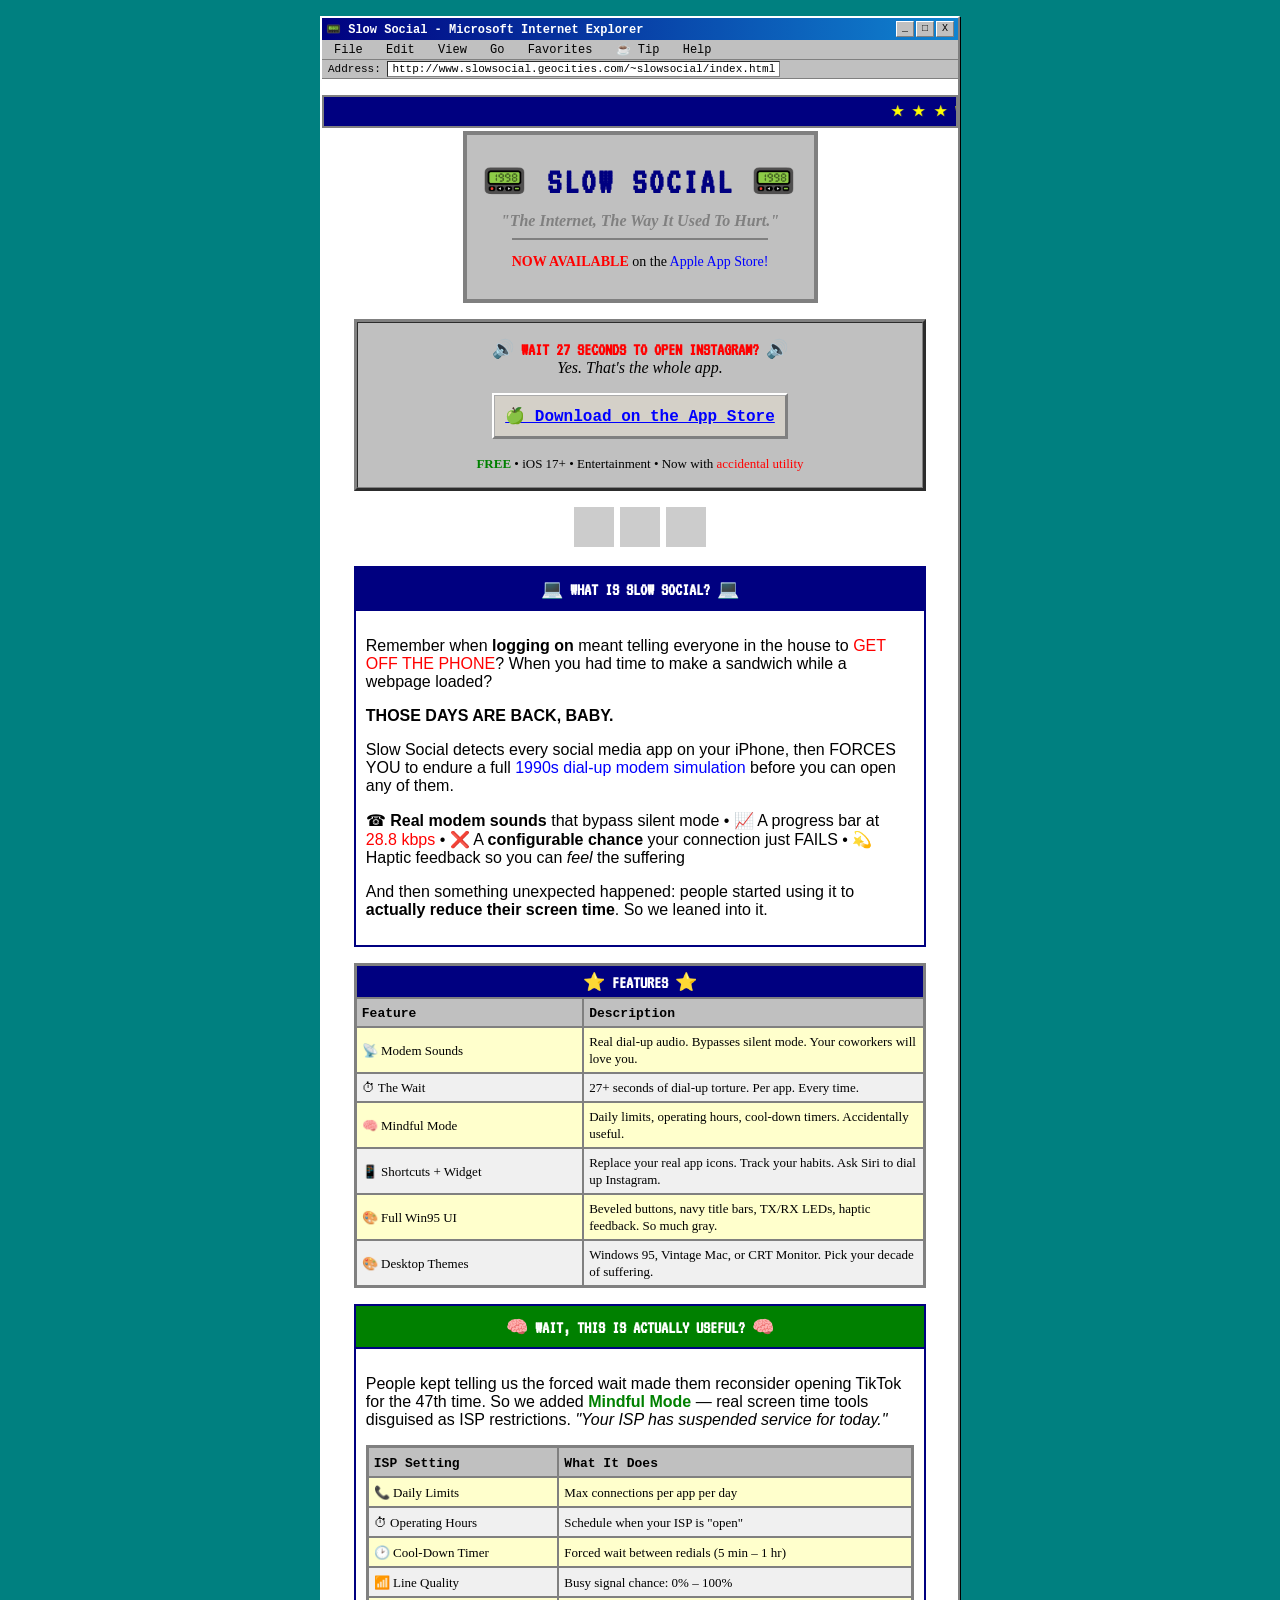
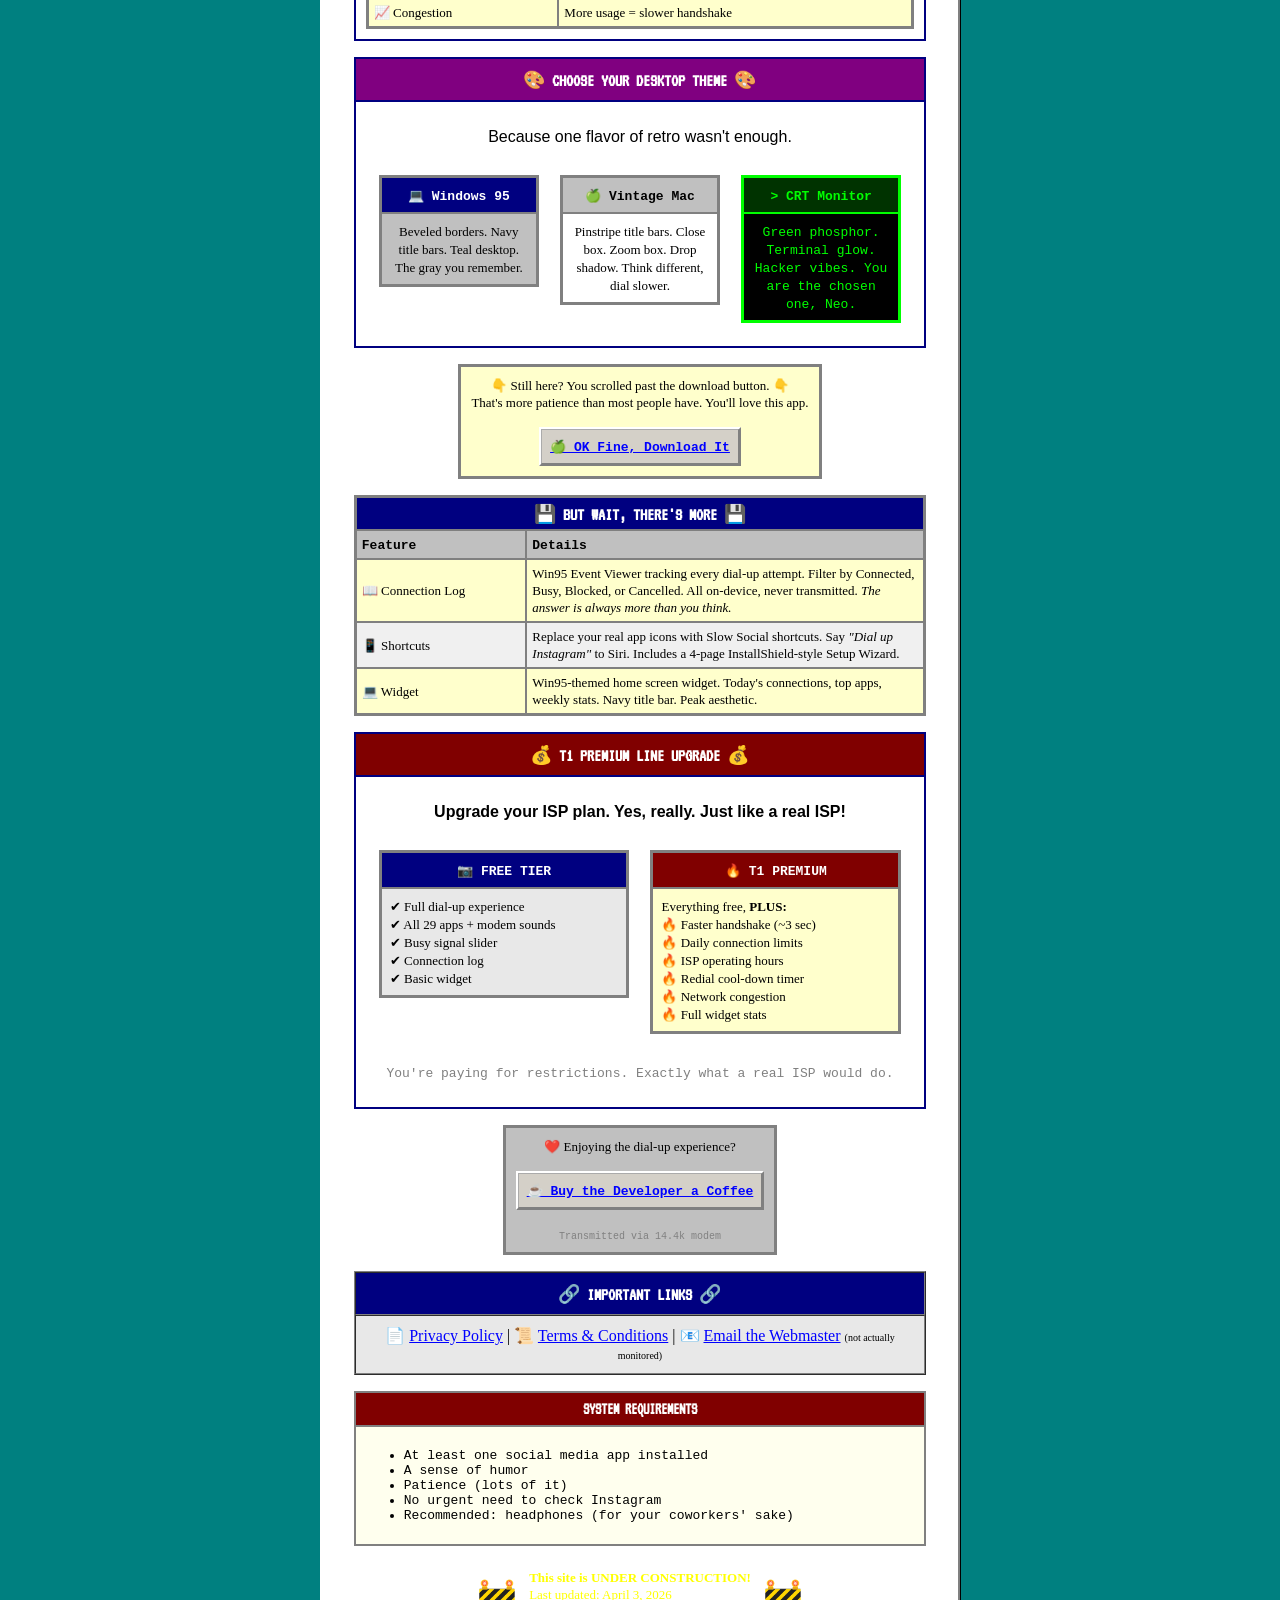
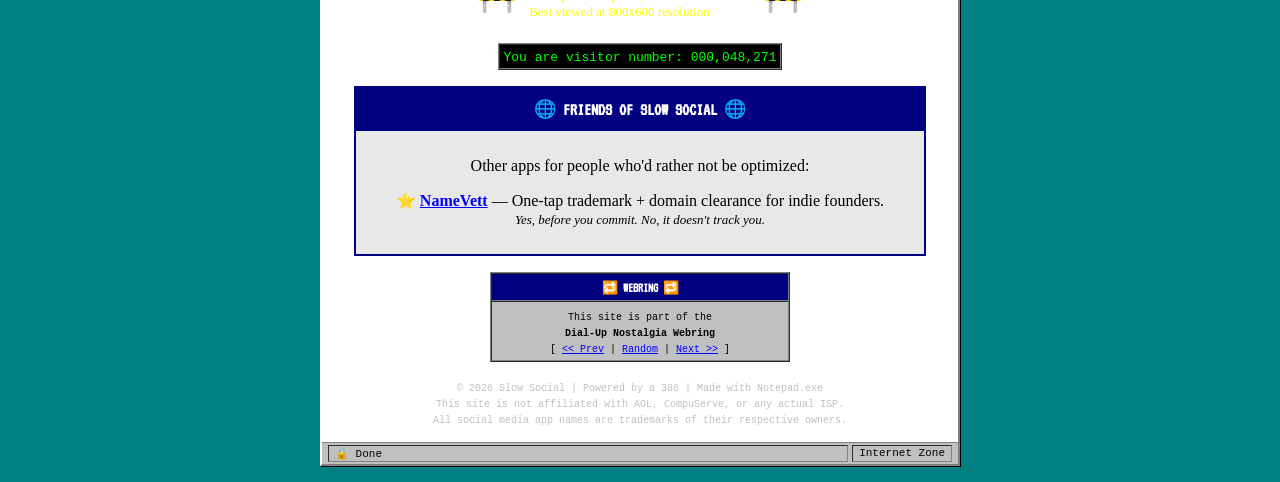
<file: index.html>
<!DOCTYPE html>
<html lang="en">
<head>
    <meta charset="UTF-8">
    <meta name="viewport" content="width=device-width, initial-scale=1.0">
    <meta name="theme-color" content="#008080">

    <title>Slow Social - The Internet, The Way It Used To Hurt</title>
    <meta name="description" content="Wait 27 seconds to open Instagram. A dial-up modem simulator for iOS that forces 1990s connection times before opening any social media app. Real modem sounds, 28.8 kbps progress bar, busy signals, haptic feedback. Mindful Mode disguised as ISP restrictions.">

    <link rel="canonical" href="https://mattbaylisfl.github.io/slowsocialweb/">

    <!-- Open Graph -->
    <meta property="og:type" content="website">
    <meta property="og:site_name" content="Slow Social">
    <meta property="og:url" content="https://mattbaylisfl.github.io/slowsocialweb/">
    <meta property="og:title" content="Slow Social - The Internet, The Way It Used To Hurt">
    <meta property="og:description" content="Wait 27 seconds to open Instagram. A dial-up modem simulator for iOS that forces 1990s connection times before opening any social media app.">
    <meta property="og:image" content="https://mattbaylisfl.github.io/slowsocialweb/og-image.png">
    <meta property="og:image:type" content="image/png">
    <meta property="og:image:width" content="1200">
    <meta property="og:image:height" content="630">
    <meta property="og:image:alt" content="Slow Social — 90s Microsoft Internet Explorer window: 'Wait 27 seconds to open Instagram. The Internet, The Way It Used To Hurt.'">
    <meta property="og:locale" content="en_US">

    <!-- Twitter Card -->
    <meta name="twitter:card" content="summary_large_image">
    <meta name="twitter:title" content="Slow Social - The Internet, The Way It Used To Hurt">
    <meta name="twitter:description" content="Wait 27 seconds to open Instagram. Dial-up modem simulator for iOS.">
    <meta name="twitter:image" content="https://mattbaylisfl.github.io/slowsocialweb/og-image.png">
    <meta name="twitter:image:alt" content="Slow Social — 90s Microsoft Internet Explorer window: 'Wait 27 seconds to open Instagram.'">

    <link rel="icon" type="image/png" sizes="32x32" href="favicon-32.png">
    <link rel="apple-touch-icon" sizes="180x180" href="favicon-180.png">
    <link rel="manifest" href="site.webmanifest">
    <link rel="stylesheet" href="style.css">

    <!-- Structured data: tells Google this is an iOS entertainment app with
         a freemium model and ties the site to the brand entity. -->
    <script type="application/ld+json">
    {
        "@context": "https://schema.org",
        "@graph": [
            {
                "@type": "MobileApplication",
                "@id": "https://mattbaylisfl.github.io/slowsocialweb/#app",
                "name": "Slow Social",
                "description": "A dial-up modem simulator that forces you to endure 1990s connection times before opening any social media app on iOS. Real modem sounds, busy signals, haptic feedback. Mindful Mode disguised as ISP restrictions (daily limits, operating hours, cool-down timers).",
                "url": "https://mattbaylisfl.github.io/slowsocialweb/",
                "downloadUrl": "https://apps.apple.com/app/id6760975243",
                "installUrl": "https://apps.apple.com/app/id6760975243",
                "applicationCategory": "EntertainmentApplication",
                "applicationSubCategory": "Anti-distraction",
                "operatingSystem": "iOS 17",
                "offers": [
                    {
                        "@type": "Offer",
                        "price": "0",
                        "priceCurrency": "USD",
                        "name": "Free tier — full dial-up experience"
                    },
                    {
                        "@type": "Offer",
                        "name": "T1 Premium — daily limits, operating hours, cool-down timer, congestion"
                    }
                ],
                "publisher": { "@id": "https://mattbaylisfl.github.io/slowsocialweb/#org" }
            },
            {
                "@type": "Organization",
                "@id": "https://mattbaylisfl.github.io/slowsocialweb/#org",
                "name": "Slow Social",
                "url": "https://mattbaylisfl.github.io/slowsocialweb/",
                "sameAs": [
                    "https://apps.apple.com/app/id6760975243"
                ]
            },
            {
                "@type": "WebSite",
                "@id": "https://mattbaylisfl.github.io/slowsocialweb/#website",
                "name": "Slow Social",
                "url": "https://mattbaylisfl.github.io/slowsocialweb/",
                "publisher": { "@id": "https://mattbaylisfl.github.io/slowsocialweb/#org" },
                "inLanguage": "en-US"
            }
        ]
    }
    </script>
</head>
<body>

<!-- Hit counter -->
<center>
<br>
<table border="0" cellpadding="0" cellspacing="0" width="640" style="max-width:640px">
<tr><td>

<!-- Main Window -->
<table border="0" cellpadding="0" cellspacing="0" width="100%" class="win95-window">
<tr>
    <td class="title-bar">
        <span class="title-text">&#128223; Slow Social - Microsoft Internet Explorer</span>
        <span class="title-buttons">
            <span class="title-btn">_</span>
            <span class="title-btn">&#9633;</span>
            <span class="title-btn">X</span>
        </span>
    </td>
</tr>
<tr>
    <td class="menu-bar">
        <span class="menu-item">File</span>
        <span class="menu-item">Edit</span>
        <span class="menu-item">View</span>
        <span class="menu-item">Go</span>
        <span class="menu-item">Favorites</span>
        <span class="menu-item"><a href="https://www.paypal.com/donate/?hosted_button_id=B37AZMVEMPPDC" target="_blank" style="color:inherit;text-decoration:none">&#9749; Tip</a></span>
        <span class="menu-item">Help</span>
    </td>
</tr>
<tr>
    <td class="address-bar">
        Address: <span class="address-text">http://www.slowsocial.geocities.com/~slowsocial/index.html</span>
    </td>
</tr>
<tr>
    <td class="window-body">

<!-- Page Content -->
<center>
<br>

<!-- Under Construction Banner -->
<marquee behavior="scroll" direction="left" scrollamount="3" class="marquee-banner">
    &#9733; &#9733; &#9733; WELCOME TO SLOW SOCIAL - YOUR #1 DIAL-UP SOCIAL MEDIA EXPERIENCE! &#9733; &#9733; &#9733; NEW: DESKTOP THEMES! &#9733; &#9733; &#9733; NOW AVAILABLE ON THE APPLE APP STORE! &#9733; &#9733; &#9733; BEST VIEWED IN NETSCAPE NAVIGATOR 3.0 AT 800x600 &#9733; &#9733; &#9733;
</marquee>

<br>

<!-- Logo Area -->
<table border="3" cellpadding="15" cellspacing="0" bgcolor="#C0C0C0" bordercolor="#808080">
<tr><td align="center">
    <h1 class="main-title">&#128223; SLOW SOCIAL &#128223;</h1>
    <h3 class="subtitle"><i>"The Internet, The Way It Used To Hurt."</i></h3>
    <hr width="80%" size="2" noshade>
    <p class="tagline">
        <font color="#FF0000"><b>NOW AVAILABLE</b></font> on the
        <font color="#0000FF">Apple App Store!</font>
    </p>
</td></tr>
</table>

<br>

<!-- Download Button - ABOVE THE FOLD BABY -->
<table border="3" cellpadding="15" cellspacing="0" bgcolor="#C0C0C0" class="download-box" width="90%">
<tr><td align="center">
    <font size="4" color="#FF0000"><b>&#128266; WAIT 27 SECONDS TO OPEN INSTAGRAM? &#128266;</b></font>
    <br>
    <font face="Comic Sans MS, cursive" size="3"><i>Yes. That's the whole app.</i></font>
    <br><br>
    <a href="https://apps.apple.com/app/id6760975243" class="download-btn" rel="noopener">
        <table border="2" cellpadding="10" cellspacing="0" bgcolor="#D4D0C8" class="win95-button">
        <tr><td align="center">
            <font face="Courier New" size="3"><b>&#127823; Download on the App Store</b></font>
        </td></tr>
        </table>
    </a>
    <br>
    <font face="Comic Sans MS, cursive" size="2">
        <font color="#008000"><b>FREE</b></font> &bull; iOS 17+ &bull; Entertainment &bull; Now with <font color="#FF0000">accidental utility</font>
    </font>
</td></tr>
</table>

<br>

<!-- Animated GIF placeholder row -->
<img src="[data-uri]" alt="[NEW!]" width="40" height="40">
<img src="[data-uri]" alt="[HOT!]" width="40" height="40">
<img src="[data-uri]" alt="[COOL!]" width="40" height="40">

<br><br>

<!-- What Is Slow Social -->
<table border="1" cellpadding="10" cellspacing="0" width="90%" bgcolor="#FFFFFF" bordercolor="#000080">
<tr><td bgcolor="#000080" align="center">
    <font color="#FFFFFF" size="4"><b>&#128187; WHAT IS SLOW SOCIAL? &#128187;</b></font>
</td></tr>
<tr><td>
    <font face="Comic Sans MS, cursive, sans-serif" size="3">
    <p>Remember when <b>logging on</b> meant telling everyone in the house to <font color="#FF0000">GET OFF THE PHONE</font>? When you had time to make a sandwich while a webpage loaded?</p>

    <p><b>THOSE DAYS ARE BACK, BABY.</b></p>

    <p>Slow Social detects every social media app on your iPhone, then <blink>FORCES YOU</blink> to endure a full <font color="#0000FF">1990s dial-up modem simulation</font> before you can open any of them.</p>

    <p>&#9742; <b>Real modem sounds</b> that bypass silent mode &bull; &#128200; A progress bar at <font color="#FF0000">28.8 kbps</font> &bull; &#10060; A <b>configurable chance</b> your connection just FAILS &bull; &#128171; Haptic feedback so you can <i>feel</i> the suffering</p>

    <p>And then something unexpected happened: people started using it to <b>actually reduce their screen time</b>. So we leaned into it.</p>
    </font>
</td></tr>
</table>

<br>

<!-- Features Table -->
<table border="2" cellpadding="5" cellspacing="0" width="90%" bgcolor="#FFFFCC" bordercolor="#808080">
<tr><td bgcolor="#000080" colspan="2" align="center">
    <font color="#FFFFFF" size="4"><b>&#11088; FEATURES &#11088;</b></font>
</td></tr>
<tr bgcolor="#C0C0C0">
    <td width="40%"><font face="Courier New" size="2"><b>Feature</b></font></td>
    <td width="60%"><font face="Courier New" size="2"><b>Description</b></font></td>
</tr>
<tr>
    <td><font face="Comic Sans MS, cursive" size="2">&#128225; Modem Sounds</font></td>
    <td><font face="Comic Sans MS, cursive" size="2">Real dial-up audio. Bypasses silent mode. Your coworkers will love you.</font></td>
</tr>
<tr bgcolor="#F0F0F0">
    <td><font face="Comic Sans MS, cursive" size="2">&#9201; The Wait</font></td>
    <td><font face="Comic Sans MS, cursive" size="2">27+ seconds of dial-up torture. Per app. Every time.</font></td>
</tr>
<tr>
    <td><font face="Comic Sans MS, cursive" size="2">&#129504; Mindful Mode</font></td>
    <td><font face="Comic Sans MS, cursive" size="2">Daily limits, operating hours, cool-down timers. Accidentally useful.</font></td>
</tr>
<tr bgcolor="#F0F0F0">
    <td><font face="Comic Sans MS, cursive" size="2">&#128241; Shortcuts + Widget</font></td>
    <td><font face="Comic Sans MS, cursive" size="2">Replace your real app icons. Track your habits. Ask Siri to dial up Instagram.</font></td>
</tr>
<tr>
    <td><font face="Comic Sans MS, cursive" size="2">&#127912; Full Win95 UI</font></td>
    <td><font face="Comic Sans MS, cursive" size="2">Beveled buttons, navy title bars, TX/RX LEDs, haptic feedback. So much gray.</font></td>
</tr>
<tr bgcolor="#F0F0F0">
    <td><font face="Comic Sans MS, cursive" size="2">&#127912; Desktop Themes</font></td>
    <td><font face="Comic Sans MS, cursive" size="2">Windows 95, Vintage Mac, or CRT Monitor. Pick your decade of suffering.</font></td>
</tr>
</table>

<br>

<!-- Mindful Mode Section -->
<table border="1" cellpadding="10" cellspacing="0" width="90%" bgcolor="#FFFFFF" bordercolor="#000080">
<tr><td bgcolor="#008000" align="center">
    <font color="#FFFFFF" size="4"><b>&#129504; WAIT, THIS IS ACTUALLY USEFUL? &#129504;</b></font>
</td></tr>
<tr><td>
    <font face="Comic Sans MS, cursive, sans-serif" size="3">

    <p>People kept telling us the forced wait made them reconsider opening TikTok for the 47th time. So we added <font color="#008000"><b>Mindful Mode</b></font> &mdash; real screen time tools disguised as ISP restrictions. <i>"Your ISP has suspended service for today."</i></p>

    <table border="2" cellpadding="5" cellspacing="0" width="100%" bgcolor="#FFFFCC" bordercolor="#808080">
    <tr bgcolor="#C0C0C0">
        <td width="35%"><font face="Courier New" size="2"><b>ISP Setting</b></font></td>
        <td width="65%"><font face="Courier New" size="2"><b>What It Does</b></font></td>
    </tr>
    <tr>
        <td><font face="Comic Sans MS, cursive" size="2">&#128222; Daily Limits</font></td>
        <td><font face="Comic Sans MS, cursive" size="2">Max connections per app per day</font></td>
    </tr>
    <tr bgcolor="#F0F0F0">
        <td><font face="Comic Sans MS, cursive" size="2">&#9201; Operating Hours</font></td>
        <td><font face="Comic Sans MS, cursive" size="2">Schedule when your ISP is "open"</font></td>
    </tr>
    <tr>
        <td><font face="Comic Sans MS, cursive" size="2">&#128337; Cool-Down Timer</font></td>
        <td><font face="Comic Sans MS, cursive" size="2">Forced wait between redials (5 min &ndash; 1 hr)</font></td>
    </tr>
    <tr bgcolor="#F0F0F0">
        <td><font face="Comic Sans MS, cursive" size="2">&#128246; Line Quality</font></td>
        <td><font face="Comic Sans MS, cursive" size="2">Busy signal chance: 0% &ndash; 100%</font></td>
    </tr>
    <tr>
        <td><font face="Comic Sans MS, cursive" size="2">&#128200; Congestion</font></td>
        <td><font face="Comic Sans MS, cursive" size="2">More usage = slower handshake</font></td>
    </tr>
    </table>

    </font>
</td></tr>
</table>

<br>

<!-- Desktop Themes Section -->
<table border="1" cellpadding="10" cellspacing="0" width="90%" bgcolor="#FFFFFF" bordercolor="#000080">
<tr><td bgcolor="#800080" align="center">
    <font color="#FFFFFF" size="4"><b>&#127912; CHOOSE YOUR DESKTOP THEME &#127912;</b></font>
</td></tr>
<tr><td>
    <font face="Comic Sans MS, cursive, sans-serif" size="3">
    <p align="center">Because one flavor of retro wasn't enough.</p>

    <table border="0" cellpadding="8" cellspacing="5" width="100%">
    <tr valign="top">
        <td width="33%">
            <table border="2" cellpadding="8" cellspacing="0" width="100%" bgcolor="#C0C0C0" bordercolor="#808080">
            <tr><td bgcolor="#000080" align="center"><font color="#FFFFFF" face="Courier New" size="2"><b>&#128187; Windows 95</b></font></td></tr>
            <tr><td align="center">
                <font face="Comic Sans MS, cursive" size="2">
                Beveled borders. Navy title bars. Teal desktop. The gray you remember.</font>
            </td></tr>
            </table>
        </td>
        <td width="33%">
            <table border="2" cellpadding="8" cellspacing="0" width="100%" bgcolor="#FFFFFF" bordercolor="#808080">
            <tr><td bgcolor="#C0C0C0" align="center"><font color="#000000" face="Courier New" size="2"><b>&#127823; Vintage Mac</b></font></td></tr>
            <tr><td align="center">
                <font face="Comic Sans MS, cursive" size="2">
                Pinstripe title bars. Close box. Zoom box. Drop shadow. Think different, dial slower.</font>
            </td></tr>
            </table>
        </td>
        <td width="33%">
            <table border="2" cellpadding="8" cellspacing="0" width="100%" bgcolor="#000000" bordercolor="#00FF00">
            <tr><td bgcolor="#003300" align="center"><font color="#00FF00" face="Courier New" size="2"><b>&gt; CRT Monitor</b></font></td></tr>
            <tr><td align="center">
                <font face="Courier New" size="2" color="#00FF00">
                Green phosphor. Terminal glow. Hacker vibes. You are the chosen one, Neo.</font>
            </td></tr>
            </table>
        </td>
    </tr>
    </table>

    </font>
</td></tr>
</table>

<br>

<!-- Download Reminder -->
<table border="2" cellpadding="10" cellspacing="0" bgcolor="#FFFFCC" bordercolor="#808080">
<tr><td align="center">
    <font face="Comic Sans MS, cursive" size="2">
        &#128071; Still here? You scrolled past the download button. &#128071;<br>
        That's more patience than most people have. You'll love this app.
    </font>
    <br><br>
    <a href="https://apps.apple.com/app/id6760975243" class="download-btn" rel="noopener">
        <table border="2" cellpadding="8" cellspacing="0" bgcolor="#D4D0C8" class="win95-button">
        <tr><td align="center">
            <font face="Courier New" size="2"><b>&#127823; OK Fine, Download It</b></font>
        </td></tr>
        </table>
    </a>
</td></tr>
</table>

<br>

<!-- More Cool Stuff -->
<table border="2" cellpadding="5" cellspacing="0" width="90%" bgcolor="#FFFFCC" bordercolor="#808080">
<tr><td bgcolor="#000080" colspan="2" align="center">
    <font color="#FFFFFF" size="4"><b>&#128190; BUT WAIT, THERE'S MORE &#128190;</b></font>
</td></tr>
<tr bgcolor="#C0C0C0">
    <td width="30%"><font face="Courier New" size="2"><b>Feature</b></font></td>
    <td width="70%"><font face="Courier New" size="2"><b>Details</b></font></td>
</tr>
<tr>
    <td><font face="Comic Sans MS, cursive" size="2">&#128214; Connection Log</font></td>
    <td><font face="Comic Sans MS, cursive" size="2">Win95 Event Viewer tracking every dial-up attempt. Filter by Connected, Busy, Blocked, or Cancelled. All on-device, never transmitted. <i>The answer is always more than you think.</i></font></td>
</tr>
<tr bgcolor="#F0F0F0">
    <td><font face="Comic Sans MS, cursive" size="2">&#128241; Shortcuts</font></td>
    <td><font face="Comic Sans MS, cursive" size="2">Replace your real app icons with Slow Social shortcuts. Say <i>"Dial up Instagram"</i> to Siri. Includes a 4-page InstallShield-style Setup Wizard.</font></td>
</tr>
<tr>
    <td><font face="Comic Sans MS, cursive" size="2">&#128187; Widget</font></td>
    <td><font face="Comic Sans MS, cursive" size="2">Win95-themed home screen widget. Today's connections, top apps, weekly stats. Navy title bar. Peak aesthetic.</font></td>
</tr>
</table>

<br>

<!-- T1 Premium Line Section -->
<table border="1" cellpadding="10" cellspacing="0" width="90%" bgcolor="#FFFFFF" bordercolor="#000080">
<tr><td bgcolor="#800000" align="center">
    <font color="#FFFFFF" size="4"><b>&#128176; T1 PREMIUM LINE UPGRADE &#128176;</b></font>
</td></tr>
<tr><td>
    <font face="Comic Sans MS, cursive, sans-serif" size="3">
    <p align="center"><b>Upgrade your ISP plan. Yes, really. Just like a real ISP!</b></p>

    <table border="0" cellpadding="8" cellspacing="5" width="100%">
    <tr valign="top">
        <td width="50%">
            <table border="2" cellpadding="8" cellspacing="0" width="100%" bgcolor="#E8E8E8" bordercolor="#808080">
            <tr><td bgcolor="#000080" align="center"><font color="#FFFFFF" face="Courier New" size="2"><b>&#128247; FREE TIER</b></font></td></tr>
            <tr><td>
                <font face="Comic Sans MS, cursive" size="2">
                &#10004; Full dial-up experience<br>
                &#10004; All 29 apps + modem sounds<br>
                &#10004; Busy signal slider<br>
                &#10004; Connection log<br>
                &#10004; Basic widget
                </font>
            </td></tr>
            </table>
        </td>
        <td width="50%">
            <table border="2" cellpadding="8" cellspacing="0" width="100%" bgcolor="#FFFFCC" bordercolor="#808080">
            <tr><td bgcolor="#800000" align="center"><font color="#FFFFFF" face="Courier New" size="2"><b>&#128293; T1 PREMIUM</b></font></td></tr>
            <tr><td>
                <font face="Comic Sans MS, cursive" size="2">
                Everything free, <b>PLUS:</b><br>
                &#128293; Faster handshake (~3 sec)<br>
                &#128293; Daily connection limits<br>
                &#128293; ISP operating hours<br>
                &#128293; Redial cool-down timer<br>
                &#128293; Network congestion<br>
                &#128293; Full widget stats
                </font>
            </td></tr>
            </table>
        </td>
    </tr>
    </table>

    <p align="center"><font face="Courier New" size="2" color="#808080">You're paying for restrictions. Exactly what a real ISP would do.</font></p>

    </font>
</td></tr>
</table>

<br>

<!-- Tip Button -->
<table border="2" cellpadding="10" cellspacing="0" bgcolor="#C0C0C0" bordercolor="#808080">
<tr><td align="center">
    <font face="Comic Sans MS, cursive" size="2">
        &#10084;&#65039; Enjoying the dial-up experience?
    </font>
    <br><br>
    <a href="https://www.paypal.com/donate/?hosted_button_id=B37AZMVEMPPDC" target="_blank" class="download-btn">
        <table border="2" cellpadding="8" cellspacing="0" bgcolor="#D4D0C8" class="win95-button">
        <tr><td align="center">
            <font face="Courier New" size="2"><b>&#9749; Buy the Developer a Coffee</b></font>
        </td></tr>
        </table>
    </a>
    <br>
    <font face="Courier New" size="1" color="#808080">Transmitted via 14.4k modem</font>
</td></tr>
</table>

<br>

<!-- Guestbook / Links -->
<table border="1" cellpadding="10" cellspacing="0" width="90%" bgcolor="#E8E8E8">
<tr><td bgcolor="#000080" align="center">
    <font color="#FFFFFF" size="4"><b>&#128279; IMPORTANT LINKS &#128279;</b></font>
</td></tr>
<tr><td align="center">
    <font face="Comic Sans MS, cursive" size="3">
    &#128196; <a href="privacy.html">Privacy Policy</a> |
    &#128220; <a href="terms.html">Terms & Conditions</a> |
    &#128231; <a href="mailto:webmaster@myisp.net">Email the Webmaster</a> <font size="1">(not actually monitored)</font>
    </font>
</td></tr>
</table>

<br>

<!-- System Requirements -->
<table border="1" cellpadding="8" cellspacing="0" width="90%" bgcolor="#FFFFEE" bordercolor="#808080">
<tr><td bgcolor="#800000" align="center">
    <font color="#FFFFFF" size="3"><b>SYSTEM REQUIREMENTS</b></font>
</td></tr>
<tr><td>
    <font face="Courier New" size="2">
    <ul>
        <li>At least one social media app installed</li>
        <li>A sense of humor</li>
        <li>Patience (lots of it)</li>
        <li>No urgent need to check Instagram</li>
        <li>Recommended: headphones (for your coworkers' sake)</li>
    </ul>
    </font>
</td></tr>
</table>

<br>

<!-- Under Construction -->
<table border="0" cellpadding="5" align="center">
<tr>
    <td><font size="6">&#128679;</font></td>
    <td><font face="Comic Sans MS, cursive" size="2" color="#FFFF00"><b>This site is UNDER CONSTRUCTION!</b><br>Last updated: April 3, 2026<br>Best viewed at 800x600 resolution</font></td>
    <td><font size="6">&#128679;</font></td>
</tr>
</table>

<br>

<!-- Hit Counter -->
<table border="1" cellpadding="3" cellspacing="0" bgcolor="#000000">
<tr><td>
    <font face="Courier New" size="2" color="#00FF00">
        You are visitor number: <span id="visitor-count">000,048,271</span>
    </font>
</td></tr>
</table>

<br>

<!-- Friends of Slow Social (cluster cross-link, 90s-style) -->
<table border="1" cellpadding="10" cellspacing="0" width="90%" bgcolor="#E8E8E8" bordercolor="#000080">
<tr><td bgcolor="#000080" align="center">
    <font color="#FFFFFF" size="4"><b>&#127760; FRIENDS OF SLOW SOCIAL &#127760;</b></font>
</td></tr>
<tr><td align="center">
    <font face="Comic Sans MS, cursive" size="3">
    <p>Other apps for people who'd rather not be optimized:</p>
    <p>&#11088; <a href="https://mattbaylisfl.github.io/namevett-website/" rel="noopener"><b>NameVett</b></a>
       &mdash; One-tap trademark + domain clearance for indie founders.<br>
       <font size="2"><i>Yes, before you commit. No, it doesn't track you.</i></font></p>
    </font>
</td></tr>
</table>

<br>

<!-- Webring -->
<table border="1" cellpadding="5" cellspacing="0" bgcolor="#C0C0C0" width="300">
<tr><td bgcolor="#000080" align="center">
    <font color="#FFFFFF" size="2"><b>&#128257; WEBRING &#128257;</b></font>
</td></tr>
<tr><td align="center">
    <font face="Courier New" size="1">
    This site is part of the<br>
    <b>Dial-Up Nostalgia Webring</b><br>
    [ <a href="#">&lt;&lt; Prev</a> | <a href="#">Random</a> | <a href="#">Next &gt;&gt;</a> ]
    </font>
</td></tr>
</table>

<br>

<font face="Courier New" size="1" color="#C0C0C0">
    &copy; 2026 Slow Social | Powered by a 386 | Made with Notepad.exe<br>
    This site is not affiliated with AOL, CompuServe, or any actual ISP.<br>
    All social media app names are trademarks of their respective owners.
</font>

<br><br>

</center>

    </td>
</tr>
<tr>
    <td class="status-bar">
        <span class="status-text">&#128274; Done</span>
        <span class="status-zone">Internet Zone</span>
    </td>
</tr>
</table>

</td></tr>
</table>
</center>

<br>

</body>
</html>
</file>
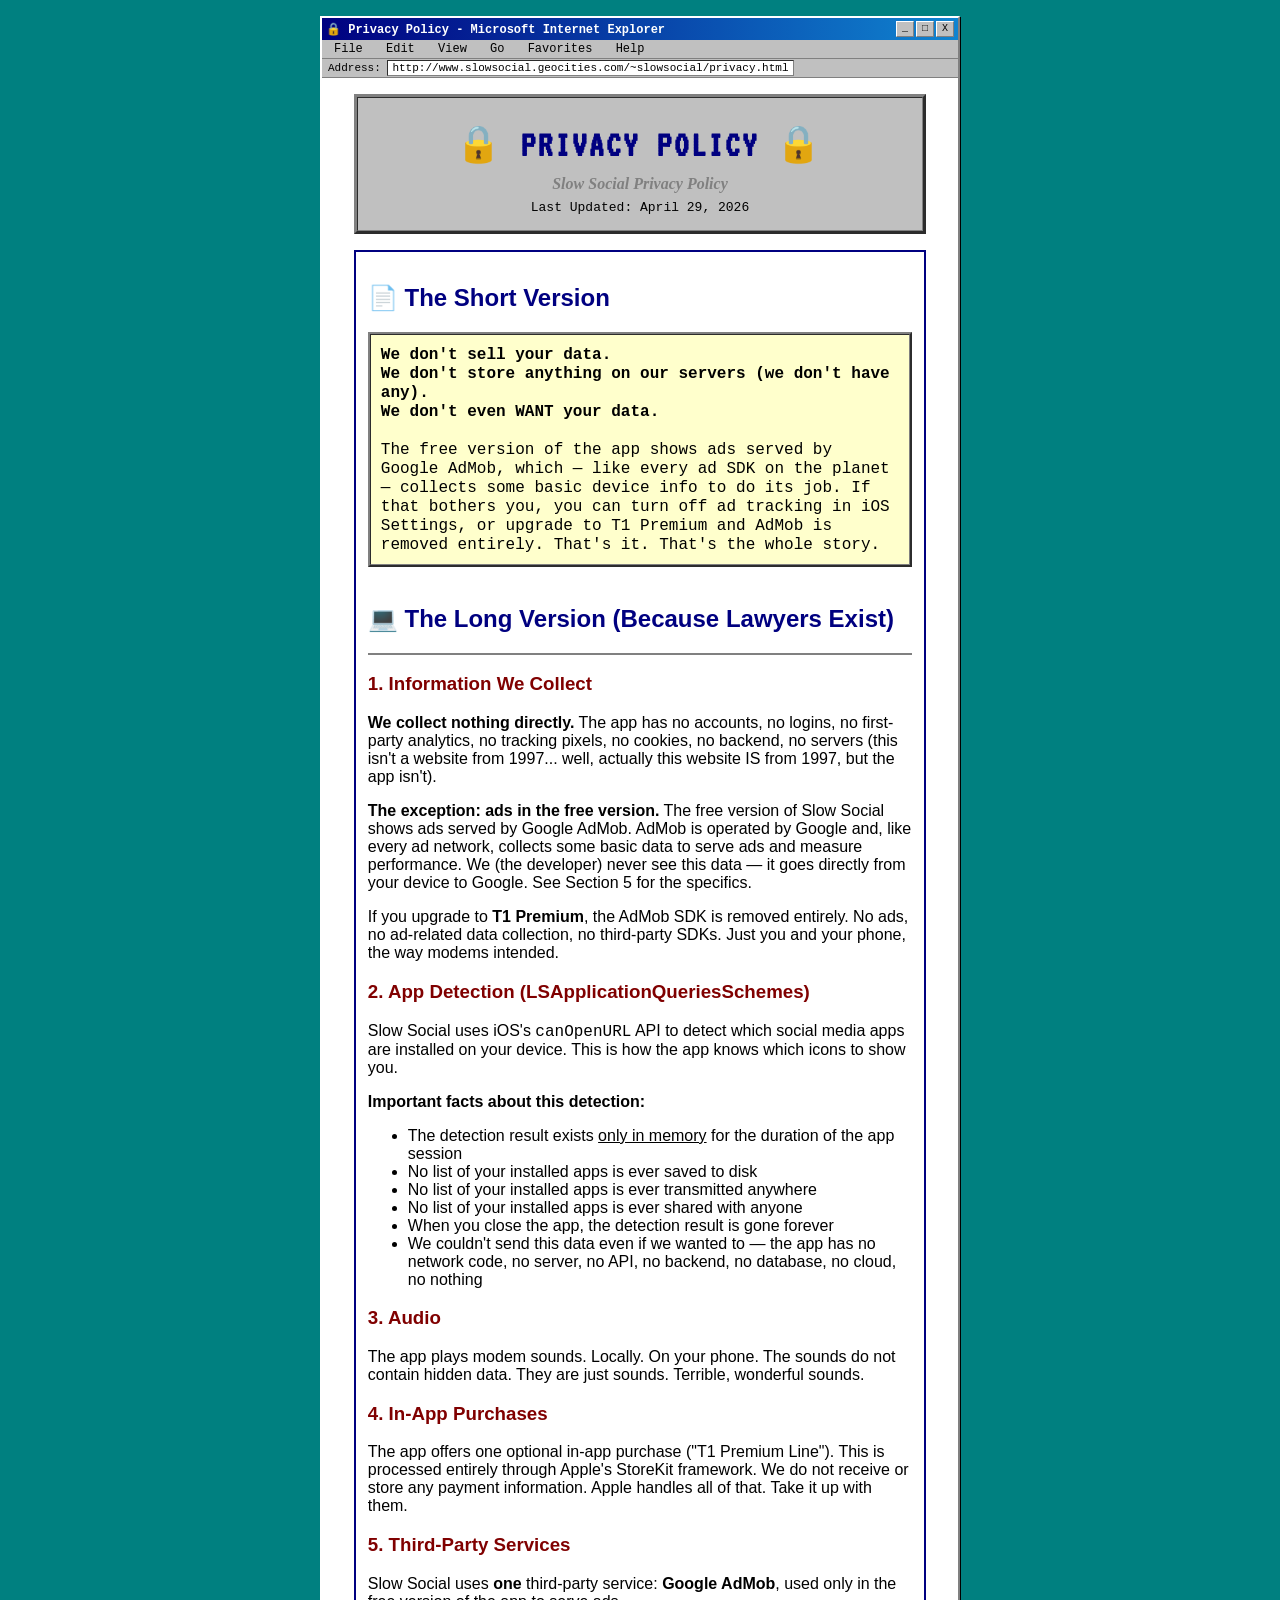
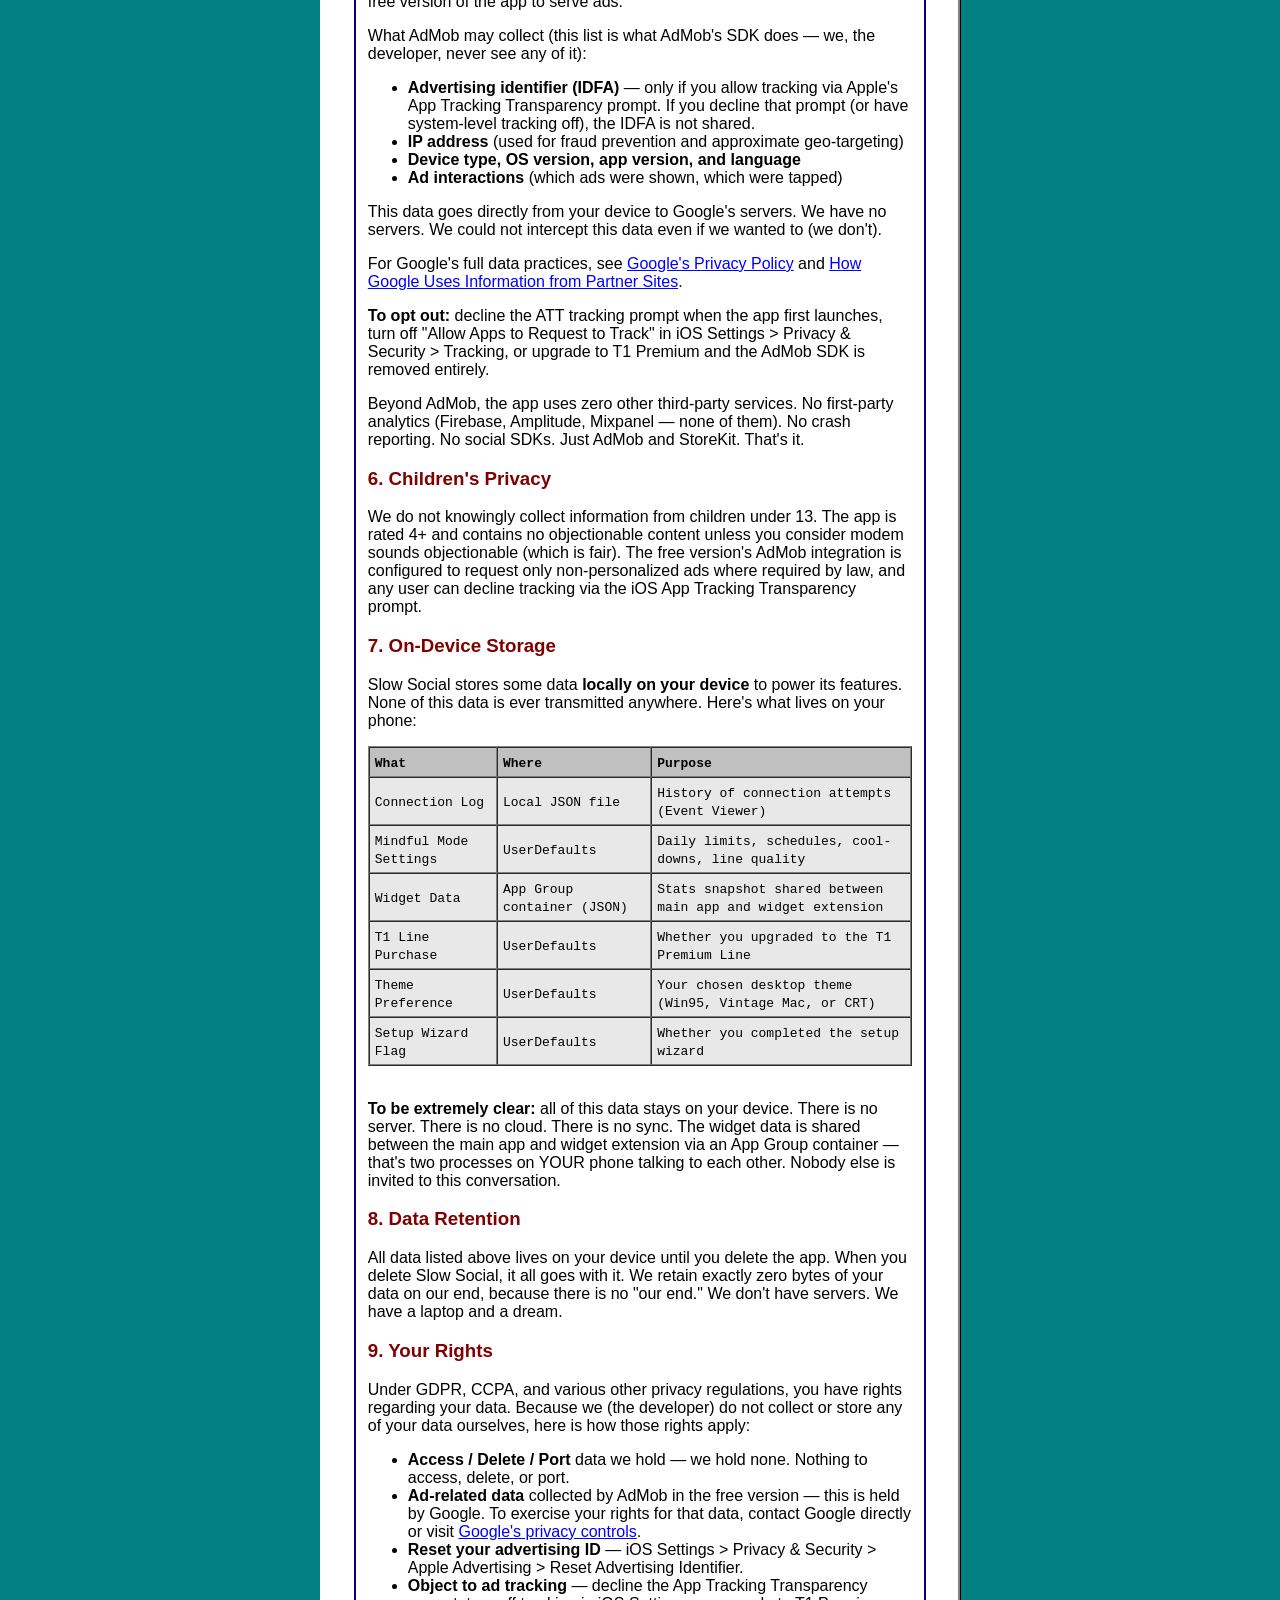
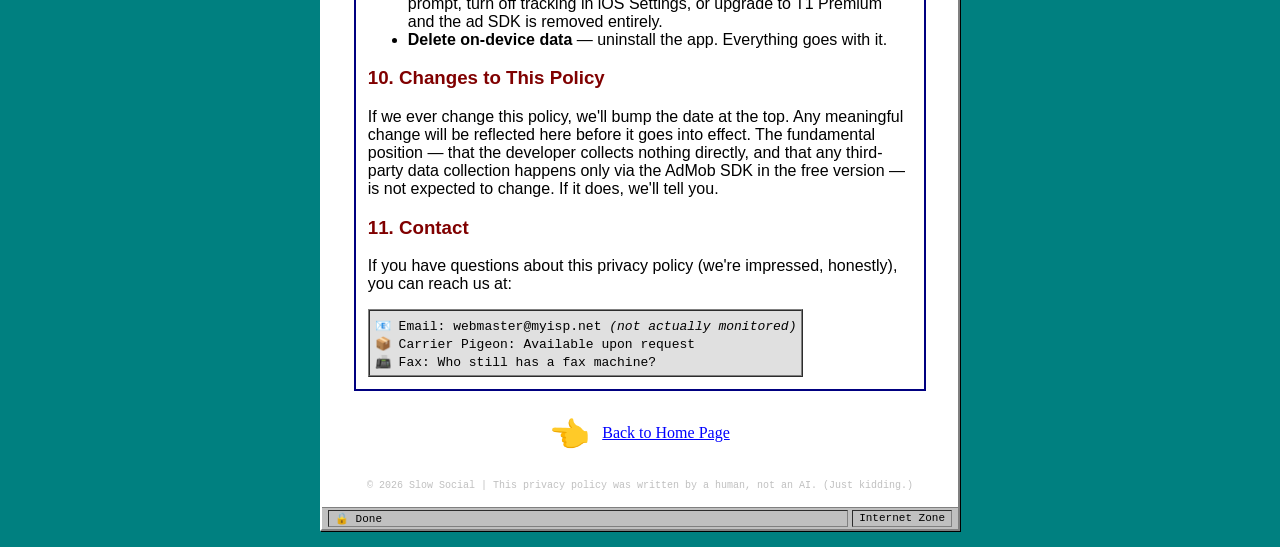
<file: privacy.html>
<!DOCTYPE html>
<html lang="en">
<head>
    <meta charset="UTF-8">
    <meta name="viewport" content="width=device-width, initial-scale=1.0">
    <title>Slow Social - Privacy Policy</title>
    <link rel="stylesheet" href="style.css">
</head>
<body bgcolor="#008080">

<center>
<br>
<table border="0" cellpadding="0" cellspacing="0" width="640">
<tr><td>

<table border="0" cellpadding="0" cellspacing="0" width="100%" class="win95-window">
<tr>
    <td class="title-bar">
        <span class="title-text">&#128274; Privacy Policy - Microsoft Internet Explorer</span>
        <span class="title-buttons">
            <span class="title-btn">_</span>
            <span class="title-btn">&#9633;</span>
            <span class="title-btn">X</span>
        </span>
    </td>
</tr>
<tr>
    <td class="menu-bar">
        <span class="menu-item">File</span>
        <span class="menu-item">Edit</span>
        <span class="menu-item">View</span>
        <span class="menu-item">Go</span>
        <span class="menu-item">Favorites</span>
        <span class="menu-item">Help</span>
    </td>
</tr>
<tr>
    <td class="address-bar">
        Address: <span class="address-text">http://www.slowsocial.geocities.com/~slowsocial/privacy.html</span>
    </td>
</tr>
<tr>
    <td class="window-body">

<center>
<br>

<table border="3" cellpadding="15" cellspacing="0" bgcolor="#C0C0C0" width="90%">
<tr><td align="center">
    <h1 class="main-title">&#128274; PRIVACY POLICY &#128274;</h1>
    <h3 class="subtitle"><i>Slow Social Privacy Policy</i></h3>
    <font face="Courier New" size="2">Last Updated: April 29, 2026</font>
</td></tr>
</table>

<br>

<table border="1" cellpadding="12" cellspacing="0" width="90%" bgcolor="#FFFFFF" bordercolor="#000080">
<tr><td>
<font face="Comic Sans MS, cursive, sans-serif" size="3">

<h2><font color="#000080">&#128196; The Short Version</font></h2>

<table border="2" cellpadding="10" cellspacing="0" bgcolor="#FFFFCC" width="100%">
<tr><td>
<font face="Courier New" size="3">
<b>We don't sell your data.</b><br>
<b>We don't store anything on our servers (we don't have any).</b><br>
<b>We don't even WANT your data.</b><br><br>
The free version of the app shows ads served by Google AdMob, which &mdash; like every ad SDK on the planet &mdash; collects some basic device info to do its job. If that bothers you, you can turn off ad tracking in iOS Settings, or upgrade to T1 Premium and AdMob is removed entirely. That's it. That's the whole story.
</font>
</td></tr>
</table>

<br>

<h2><font color="#000080">&#128187; The Long Version (Because Lawyers Exist)</font></h2>

<hr size="2" noshade>

<h3><font color="#800000">1. Information We Collect</font></h3>

<p><b>We collect nothing directly.</b> The app has no accounts, no logins, no first-party analytics, no tracking pixels, no cookies, no backend, no servers (this isn't a website from 1997... well, actually this website IS from 1997, but the app isn't).</p>

<p><b>The exception: ads in the free version.</b> The free version of Slow Social shows ads served by Google AdMob. AdMob is operated by Google and, like every ad network, collects some basic data to serve ads and measure performance. We (the developer) never see this data &mdash; it goes directly from your device to Google. See Section 5 for the specifics.</p>

<p>If you upgrade to <b>T1 Premium</b>, the AdMob SDK is removed entirely. No ads, no ad-related data collection, no third-party SDKs. Just you and your phone, the way modems intended.</p>

<h3><font color="#800000">2. App Detection (LSApplicationQueriesSchemes)</font></h3>

<p>Slow Social uses iOS's <font face="Courier New">canOpenURL</font> API to detect which social media apps are installed on your device. This is how the app knows which icons to show you.</p>

<p><b>Important facts about this detection:</b></p>
<ul>
    <li>The detection result exists <u>only in memory</u> for the duration of the app session</li>
    <li>No list of your installed apps is ever saved to disk</li>
    <li>No list of your installed apps is ever transmitted anywhere</li>
    <li>No list of your installed apps is ever shared with anyone</li>
    <li>When you close the app, the detection result is gone forever</li>
    <li>We couldn't send this data even if we wanted to &mdash; the app has no network code, no server, no API, no backend, no database, no cloud, no nothing</li>
</ul>

<h3><font color="#800000">3. Audio</font></h3>

<p>The app plays modem sounds. Locally. On your phone. The sounds do not contain hidden data. They are just sounds. Terrible, wonderful sounds.</p>

<h3><font color="#800000">4. In-App Purchases</font></h3>

<p>The app offers one optional in-app purchase ("T1 Premium Line"). This is processed entirely through Apple's StoreKit framework. We do not receive or store any payment information. Apple handles all of that. Take it up with them.</p>

<h3><font color="#800000">5. Third-Party Services</font></h3>

<p>Slow Social uses <b>one</b> third-party service: <b>Google AdMob</b>, used only in the free version of the app to serve ads.</p>

<p>What AdMob may collect (this list is what AdMob's SDK does &mdash; we, the developer, never see any of it):</p>
<ul>
    <li><b>Advertising identifier (IDFA)</b> &mdash; only if you allow tracking via Apple's App Tracking Transparency prompt. If you decline that prompt (or have system-level tracking off), the IDFA is not shared.</li>
    <li><b>IP address</b> (used for fraud prevention and approximate geo-targeting)</li>
    <li><b>Device type, OS version, app version, and language</b></li>
    <li><b>Ad interactions</b> (which ads were shown, which were tapped)</li>
</ul>

<p>This data goes directly from your device to Google's servers. We have no servers. We could not intercept this data even if we wanted to (we don't).</p>

<p>For Google's full data practices, see <a href="https://policies.google.com/privacy" target="_blank">Google's Privacy Policy</a> and <a href="https://policies.google.com/technologies/partner-sites" target="_blank">How Google Uses Information from Partner Sites</a>.</p>

<p><b>To opt out:</b> decline the ATT tracking prompt when the app first launches, turn off "Allow Apps to Request to Track" in iOS Settings &gt; Privacy &amp; Security &gt; Tracking, or upgrade to T1 Premium and the AdMob SDK is removed entirely.</p>

<p>Beyond AdMob, the app uses zero other third-party services. No first-party analytics (Firebase, Amplitude, Mixpanel &mdash; none of them). No crash reporting. No social SDKs. Just AdMob and StoreKit. That's it.</p>

<h3><font color="#800000">6. Children's Privacy</font></h3>

<p>We do not knowingly collect information from children under 13. The app is rated 4+ and contains no objectionable content unless you consider modem sounds objectionable (which is fair). The free version's AdMob integration is configured to request only non-personalized ads where required by law, and any user can decline tracking via the iOS App Tracking Transparency prompt.</p>

<h3><font color="#800000">7. On-Device Storage</font></h3>

<p>Slow Social stores some data <b>locally on your device</b> to power its features. None of this data is ever transmitted anywhere. Here's what lives on your phone:</p>

<table border="1" cellpadding="5" cellspacing="0" bgcolor="#E8E8E8" width="100%">
<tr bgcolor="#C0C0C0">
    <td><font face="Courier New" size="2"><b>What</b></font></td>
    <td><font face="Courier New" size="2"><b>Where</b></font></td>
    <td><font face="Courier New" size="2"><b>Purpose</b></font></td>
</tr>
<tr>
    <td><font face="Courier New" size="2">Connection Log</font></td>
    <td><font face="Courier New" size="2">Local JSON file</font></td>
    <td><font face="Courier New" size="2">History of connection attempts (Event Viewer)</font></td>
</tr>
<tr>
    <td><font face="Courier New" size="2">Mindful Mode Settings</font></td>
    <td><font face="Courier New" size="2">UserDefaults</font></td>
    <td><font face="Courier New" size="2">Daily limits, schedules, cool-downs, line quality</font></td>
</tr>
<tr>
    <td><font face="Courier New" size="2">Widget Data</font></td>
    <td><font face="Courier New" size="2">App Group container (JSON)</font></td>
    <td><font face="Courier New" size="2">Stats snapshot shared between main app and widget extension</font></td>
</tr>
<tr>
    <td><font face="Courier New" size="2">T1 Line Purchase</font></td>
    <td><font face="Courier New" size="2">UserDefaults</font></td>
    <td><font face="Courier New" size="2">Whether you upgraded to the T1 Premium Line</font></td>
</tr>
<tr>
    <td><font face="Courier New" size="2">Theme Preference</font></td>
    <td><font face="Courier New" size="2">UserDefaults</font></td>
    <td><font face="Courier New" size="2">Your chosen desktop theme (Win95, Vintage Mac, or CRT)</font></td>
</tr>
<tr>
    <td><font face="Courier New" size="2">Setup Wizard Flag</font></td>
    <td><font face="Courier New" size="2">UserDefaults</font></td>
    <td><font face="Courier New" size="2">Whether you completed the setup wizard</font></td>
</tr>
</table>

<br>

<p><b>To be extremely clear:</b> all of this data stays on your device. There is no server. There is no cloud. There is no sync. The widget data is shared between the main app and widget extension via an App Group container &mdash; that's two processes on YOUR phone talking to each other. Nobody else is invited to this conversation.</p>

<h3><font color="#800000">8. Data Retention</font></h3>

<p>All data listed above lives on your device until you delete the app. When you delete Slow Social, it all goes with it. We retain exactly zero bytes of your data on our end, because there is no "our end." We don't have servers. We have a laptop and a dream.</p>

<h3><font color="#800000">9. Your Rights</font></h3>

<p>Under GDPR, CCPA, and various other privacy regulations, you have rights regarding your data. Because we (the developer) do not collect or store any of your data ourselves, here is how those rights apply:</p>
<ul>
    <li><b>Access / Delete / Port</b> data we hold &mdash; we hold none. Nothing to access, delete, or port.</li>
    <li><b>Ad-related data</b> collected by AdMob in the free version &mdash; this is held by Google. To exercise your rights for that data, contact Google directly or visit <a href="https://myaccount.google.com/data-and-privacy" target="_blank">Google's privacy controls</a>.</li>
    <li><b>Reset your advertising ID</b> &mdash; iOS Settings &gt; Privacy &amp; Security &gt; Apple Advertising &gt; Reset Advertising Identifier.</li>
    <li><b>Object to ad tracking</b> &mdash; decline the App Tracking Transparency prompt, turn off tracking in iOS Settings, or upgrade to T1 Premium and the ad SDK is removed entirely.</li>
    <li><b>Delete on-device data</b> &mdash; uninstall the app. Everything goes with it.</li>
</ul>

<h3><font color="#800000">10. Changes to This Policy</font></h3>

<p>If we ever change this policy, we'll bump the date at the top. Any meaningful change will be reflected here before it goes into effect. The fundamental position &mdash; that the developer collects nothing directly, and that any third-party data collection happens only via the AdMob SDK in the free version &mdash; is not expected to change. If it does, we'll tell you.</p>

<h3><font color="#800000">11. Contact</font></h3>

<p>If you have questions about this privacy policy (we're impressed, honestly), you can reach us at:</p>

<table border="1" cellpadding="5" cellspacing="0" bgcolor="#E0E0E0">
<tr><td>
<font face="Courier New" size="2">
    &#128231; Email: webmaster@myisp.net <i>(not actually monitored)</i><br>
    &#128230; Carrier Pigeon: Available upon request<br>
    &#128224; Fax: Who still has a fax machine?
</font>
</td></tr>
</table>

</font>
</td></tr>
</table>

<br>

<table border="0" cellpadding="5" align="center">
<tr>
    <td><font size="6">&#128072;</font></td>
    <td><a href="index.html"><font face="Comic Sans MS, cursive" size="3">Back to Home Page</font></a></td>
</tr>
</table>

<br>

<font face="Courier New" size="1" color="#C0C0C0">
    &copy; 2026 Slow Social | This privacy policy was written by a human, not an AI. (Just kidding.)
</font>

<br><br>

</center>

    </td>
</tr>
<tr>
    <td class="status-bar">
        <span class="status-text">&#128274; Done</span>
        <span class="status-zone">Internet Zone</span>
    </td>
</tr>
</table>

</td></tr>
</table>
</center>

<br>

</body>
</html>
</file>
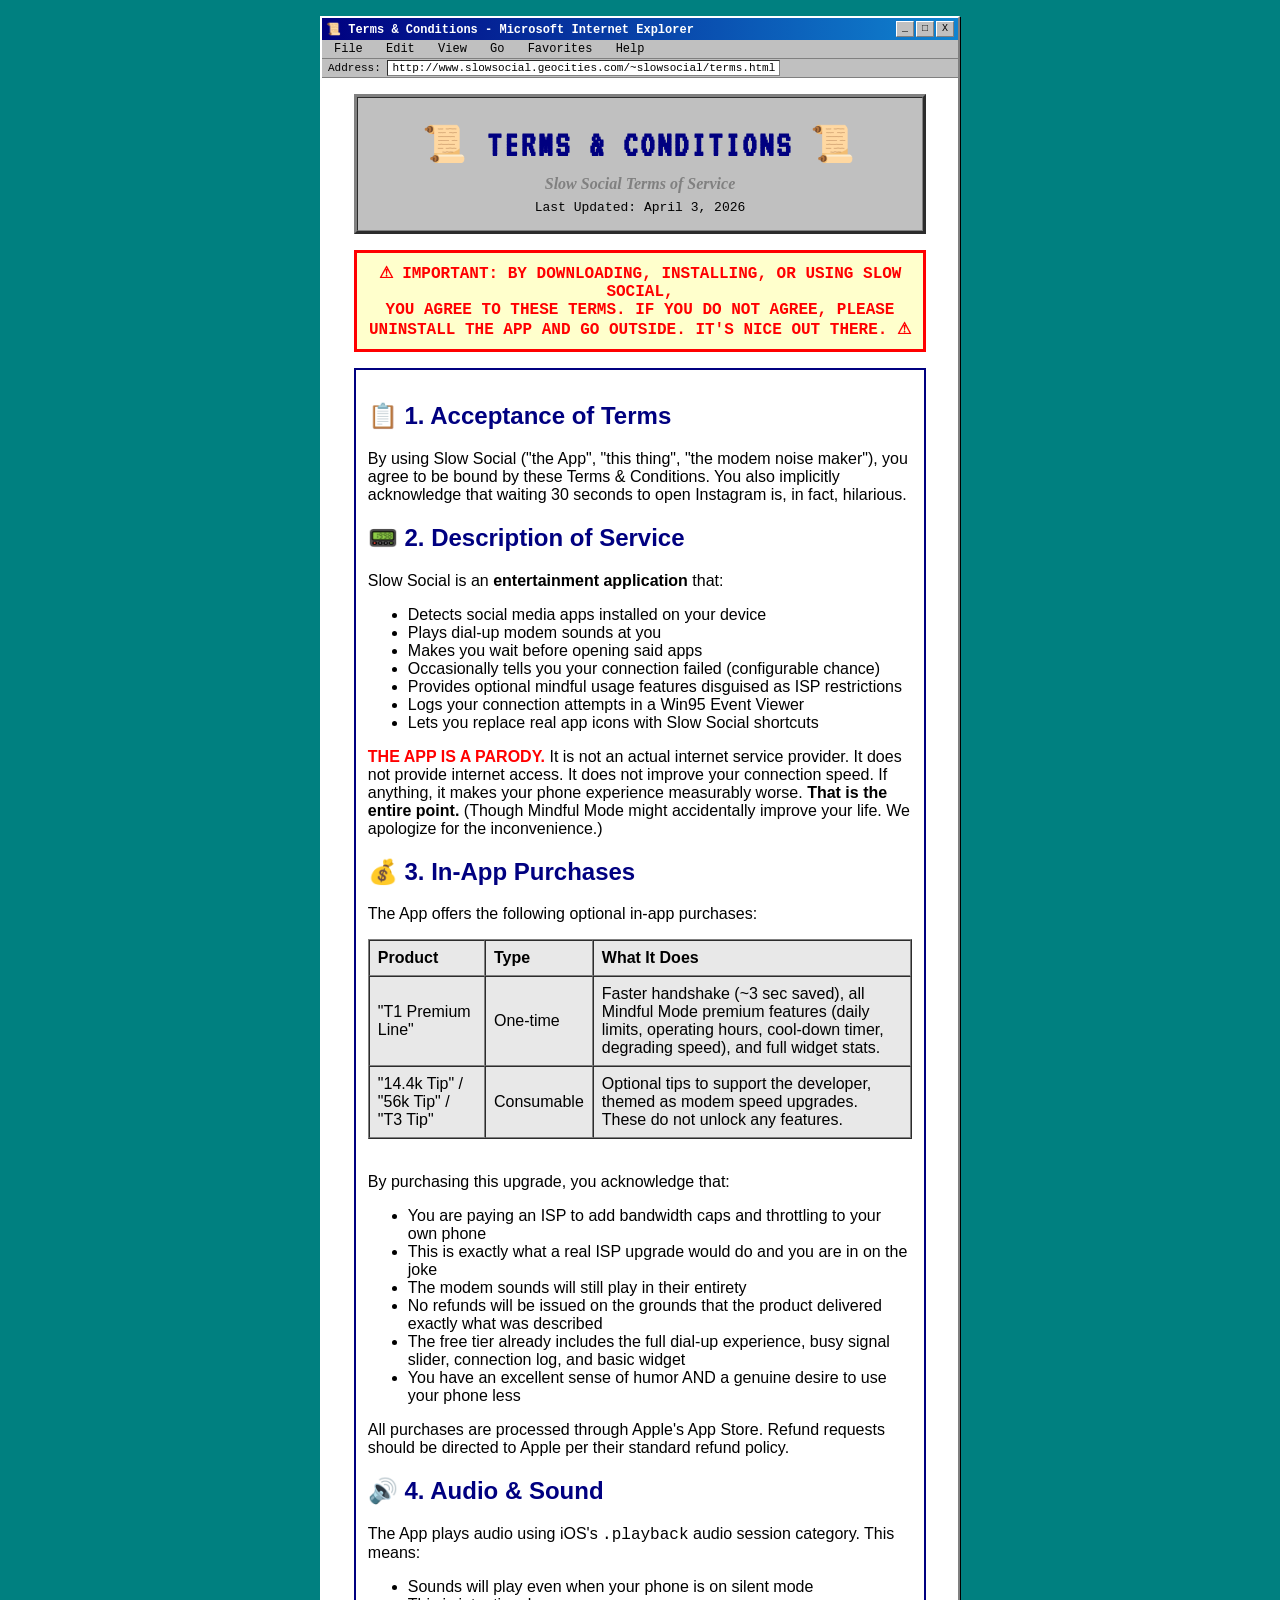
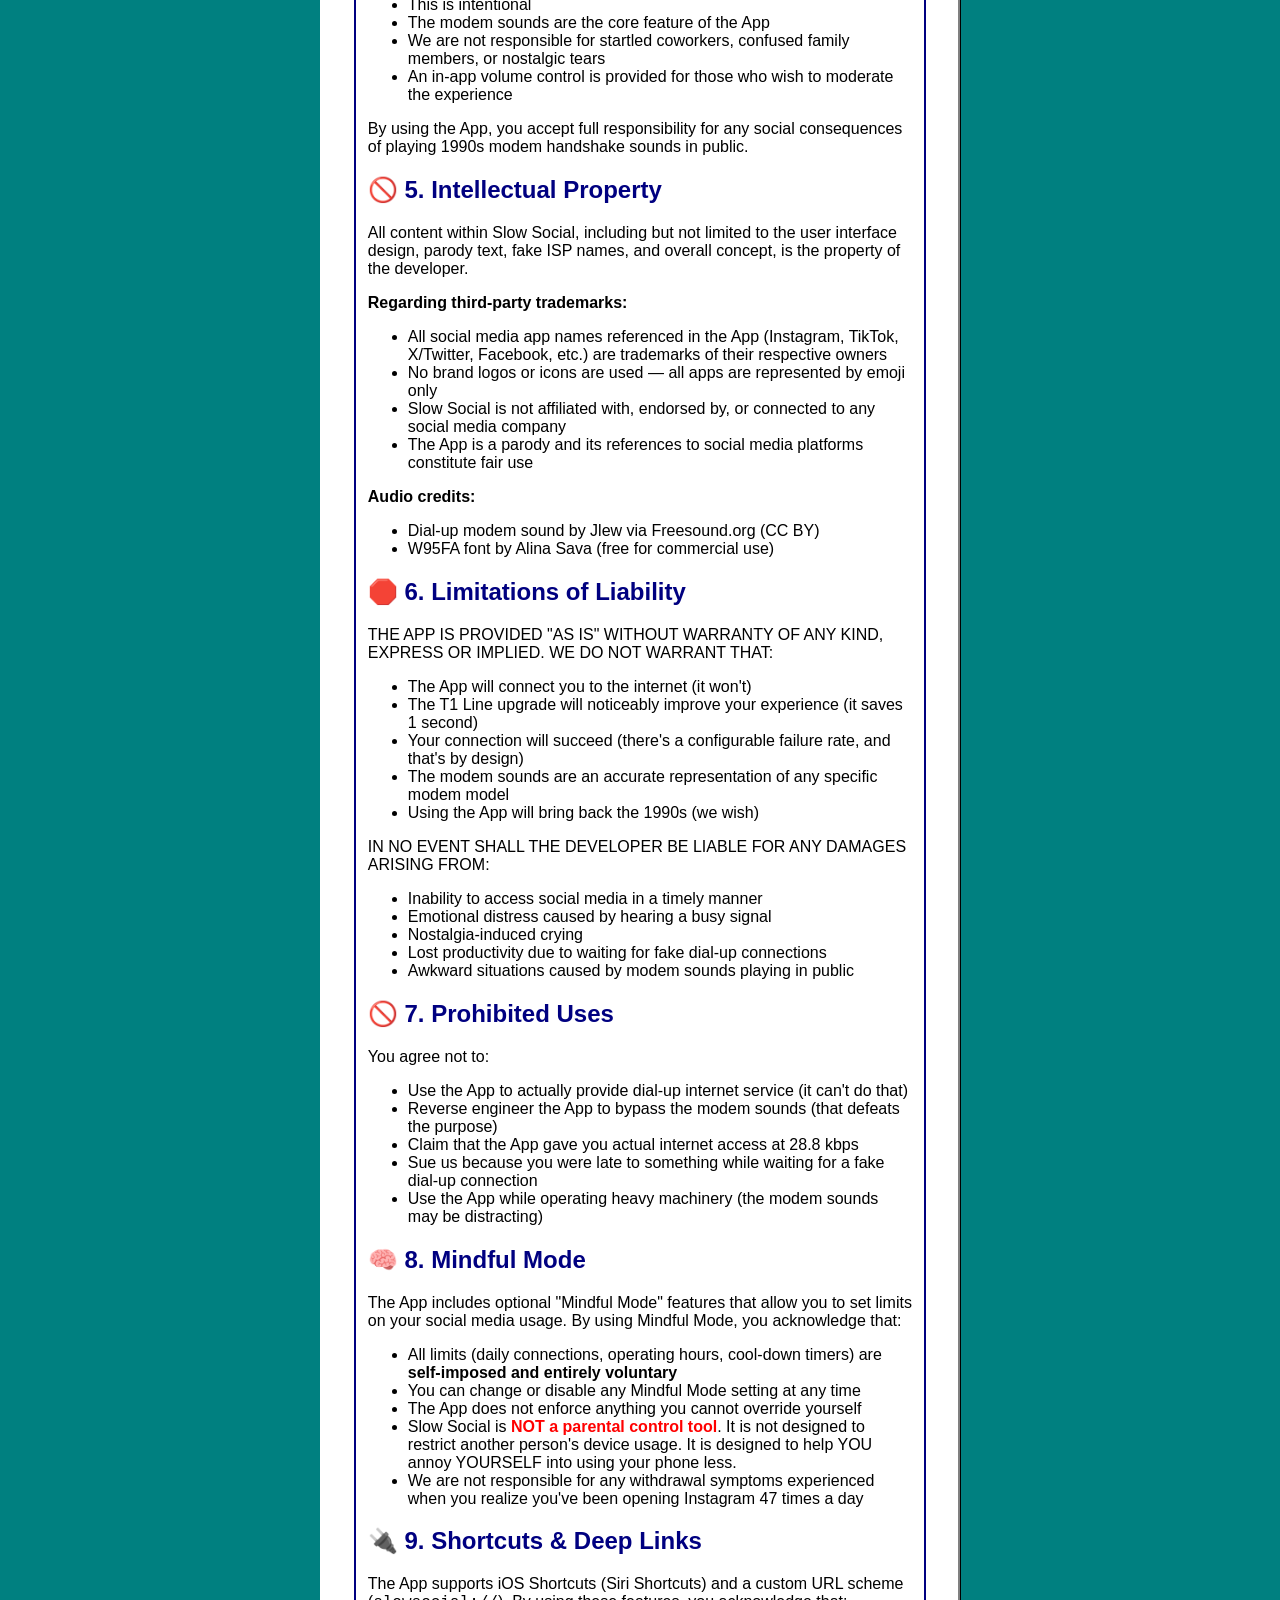
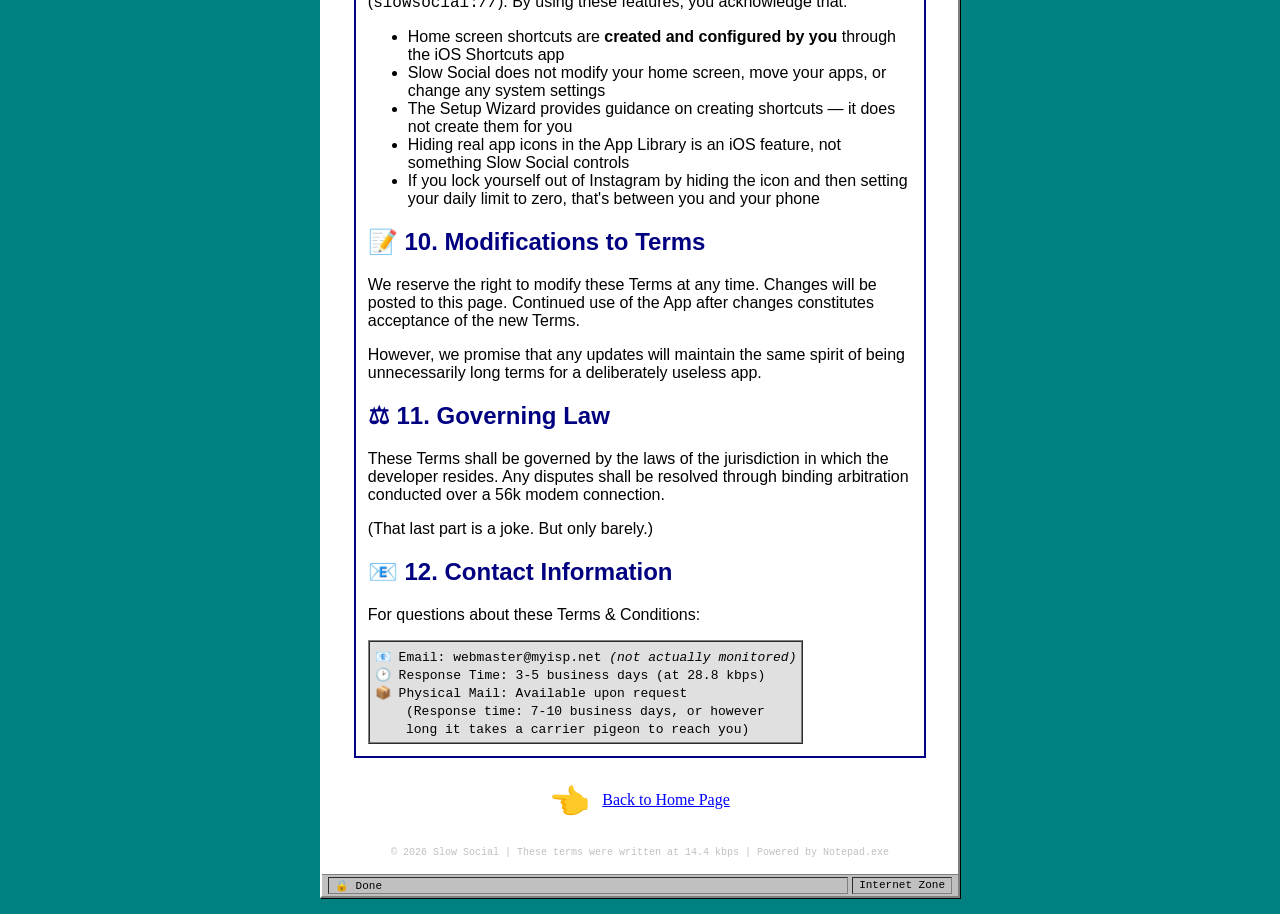
<file: terms.html>
<!DOCTYPE html>
<html lang="en">
<head>
    <meta charset="UTF-8">
    <meta name="viewport" content="width=device-width, initial-scale=1.0">
    <title>Slow Social - Terms & Conditions</title>
    <link rel="stylesheet" href="style.css">
</head>
<body bgcolor="#008080">

<center>
<br>
<table border="0" cellpadding="0" cellspacing="0" width="640">
<tr><td>

<table border="0" cellpadding="0" cellspacing="0" width="100%" class="win95-window">
<tr>
    <td class="title-bar">
        <span class="title-text">&#128220; Terms & Conditions - Microsoft Internet Explorer</span>
        <span class="title-buttons">
            <span class="title-btn">_</span>
            <span class="title-btn">&#9633;</span>
            <span class="title-btn">X</span>
        </span>
    </td>
</tr>
<tr>
    <td class="menu-bar">
        <span class="menu-item">File</span>
        <span class="menu-item">Edit</span>
        <span class="menu-item">View</span>
        <span class="menu-item">Go</span>
        <span class="menu-item">Favorites</span>
        <span class="menu-item">Help</span>
    </td>
</tr>
<tr>
    <td class="address-bar">
        Address: <span class="address-text">http://www.slowsocial.geocities.com/~slowsocial/terms.html</span>
    </td>
</tr>
<tr>
    <td class="window-body">

<center>
<br>

<table border="3" cellpadding="15" cellspacing="0" bgcolor="#C0C0C0" width="90%">
<tr><td align="center">
    <h1 class="main-title">&#128220; TERMS & CONDITIONS &#128220;</h1>
    <h3 class="subtitle"><i>Slow Social Terms of Service</i></h3>
    <font face="Courier New" size="2">Last Updated: April 3, 2026</font>
</td></tr>
</table>

<br>

<!-- Agreement Banner -->
<table border="2" cellpadding="10" cellspacing="0" width="90%" bgcolor="#FFFFCC" bordercolor="#FF0000">
<tr><td align="center">
    <font face="Courier New" size="3" color="#FF0000">
    <b>&#9888; IMPORTANT: BY DOWNLOADING, INSTALLING, OR USING SLOW SOCIAL,<br>
    YOU AGREE TO THESE TERMS. IF YOU DO NOT AGREE, PLEASE<br>
    UNINSTALL THE APP AND GO OUTSIDE. IT'S NICE OUT THERE. &#9888;</b>
    </font>
</td></tr>
</table>

<br>

<table border="1" cellpadding="12" cellspacing="0" width="90%" bgcolor="#FFFFFF" bordercolor="#000080">
<tr><td>
<font face="Comic Sans MS, cursive, sans-serif" size="3">

<h2><font color="#000080">&#128203; 1. Acceptance of Terms</font></h2>

<p>By using Slow Social ("the App", "this thing", "the modem noise maker"), you agree to be bound by these Terms & Conditions. You also implicitly acknowledge that waiting 30 seconds to open Instagram is, in fact, hilarious.</p>

<h2><font color="#000080">&#128223; 2. Description of Service</font></h2>

<p>Slow Social is an <b>entertainment application</b> that:</p>
<ul>
    <li>Detects social media apps installed on your device</li>
    <li>Plays dial-up modem sounds at you</li>
    <li>Makes you wait before opening said apps</li>
    <li>Occasionally tells you your connection failed (configurable chance)</li>
    <li>Provides optional mindful usage features disguised as ISP restrictions</li>
    <li>Logs your connection attempts in a Win95 Event Viewer</li>
    <li>Lets you replace real app icons with Slow Social shortcuts</li>
</ul>

<p><font color="#FF0000"><b>THE APP IS A PARODY.</b></font> It is not an actual internet service provider. It does not provide internet access. It does not improve your connection speed. If anything, it makes your phone experience measurably worse. <b>That is the entire point.</b> (Though Mindful Mode might accidentally improve your life. We apologize for the inconvenience.)</p>

<h2><font color="#000080">&#128176; 3. In-App Purchases</font></h2>

<p>The App offers the following optional in-app purchases:</p>

<table border="1" cellpadding="8" cellspacing="0" bgcolor="#E8E8E8" width="100%">
<tr>
    <td><b>Product</b></td>
    <td><b>Type</b></td>
    <td><b>What It Does</b></td>
</tr>
<tr>
    <td>"T1 Premium Line"</td>
    <td>One-time</td>
    <td>Faster handshake (~3 sec saved), all Mindful Mode premium features (daily limits, operating hours, cool-down timer, degrading speed), and full widget stats.</td>
</tr>
<tr>
    <td>"14.4k Tip" / "56k Tip" / "T3 Tip"</td>
    <td>Consumable</td>
    <td>Optional tips to support the developer, themed as modem speed upgrades. These do not unlock any features.</td>
</tr>
</table>

<br>

<p>By purchasing this upgrade, you acknowledge that:</p>
<ul>
    <li>You are paying an ISP to add bandwidth caps and throttling to your own phone</li>
    <li>This is exactly what a real ISP upgrade would do and you are in on the joke</li>
    <li>The modem sounds will still play in their entirety</li>
    <li>No refunds will be issued on the grounds that the product delivered exactly what was described</li>
    <li>The free tier already includes the full dial-up experience, busy signal slider, connection log, and basic widget</li>
    <li>You have an excellent sense of humor AND a genuine desire to use your phone less</li>
</ul>

<p>All purchases are processed through Apple's App Store. Refund requests should be directed to Apple per their standard refund policy.</p>

<h2><font color="#000080">&#128266; 4. Audio & Sound</font></h2>

<p>The App plays audio using iOS's <font face="Courier New">.playback</font> audio session category. This means:</p>

<ul>
    <li>Sounds will play even when your phone is on silent mode</li>
    <li>This is intentional</li>
    <li>The modem sounds are the core feature of the App</li>
    <li>We are not responsible for startled coworkers, confused family members, or nostalgic tears</li>
    <li>An in-app volume control is provided for those who wish to moderate the experience</li>
</ul>

<p>By using the App, you accept full responsibility for any social consequences of playing 1990s modem handshake sounds in public.</p>

<h2><font color="#000080">&#128683; 5. Intellectual Property</font></h2>

<p>All content within Slow Social, including but not limited to the user interface design, parody text, fake ISP names, and overall concept, is the property of the developer.</p>

<p><b>Regarding third-party trademarks:</b></p>
<ul>
    <li>All social media app names referenced in the App (Instagram, TikTok, X/Twitter, Facebook, etc.) are trademarks of their respective owners</li>
    <li>No brand logos or icons are used &mdash; all apps are represented by emoji only</li>
    <li>Slow Social is not affiliated with, endorsed by, or connected to any social media company</li>
    <li>The App is a parody and its references to social media platforms constitute fair use</li>
</ul>

<p><b>Audio credits:</b></p>
<ul>
    <li>Dial-up modem sound by Jlew via Freesound.org (CC BY)</li>
    <li>W95FA font by Alina Sava (free for commercial use)</li>
</ul>

<h2><font color="#000080">&#128721; 6. Limitations of Liability</font></h2>

<p>THE APP IS PROVIDED "AS IS" WITHOUT WARRANTY OF ANY KIND, EXPRESS OR IMPLIED. WE DO NOT WARRANT THAT:</p>

<ul>
    <li>The App will connect you to the internet (it won't)</li>
    <li>The T1 Line upgrade will noticeably improve your experience (it saves 1 second)</li>
    <li>Your connection will succeed (there's a configurable failure rate, and that's by design)</li>
    <li>The modem sounds are an accurate representation of any specific modem model</li>
    <li>Using the App will bring back the 1990s (we wish)</li>
</ul>

<p>IN NO EVENT SHALL THE DEVELOPER BE LIABLE FOR ANY DAMAGES ARISING FROM:</p>
<ul>
    <li>Inability to access social media in a timely manner</li>
    <li>Emotional distress caused by hearing a busy signal</li>
    <li>Nostalgia-induced crying</li>
    <li>Lost productivity due to waiting for fake dial-up connections</li>
    <li>Awkward situations caused by modem sounds playing in public</li>
</ul>

<h2><font color="#000080">&#128683; 7. Prohibited Uses</font></h2>

<p>You agree not to:</p>
<ul>
    <li>Use the App to actually provide dial-up internet service (it can't do that)</li>
    <li>Reverse engineer the App to bypass the modem sounds (that defeats the purpose)</li>
    <li>Claim that the App gave you actual internet access at 28.8 kbps</li>
    <li>Sue us because you were late to something while waiting for a fake dial-up connection</li>
    <li>Use the App while operating heavy machinery (the modem sounds may be distracting)</li>
</ul>

<h2><font color="#000080">&#129504; 8. Mindful Mode</font></h2>

<p>The App includes optional "Mindful Mode" features that allow you to set limits on your social media usage. By using Mindful Mode, you acknowledge that:</p>

<ul>
    <li>All limits (daily connections, operating hours, cool-down timers) are <b>self-imposed and entirely voluntary</b></li>
    <li>You can change or disable any Mindful Mode setting at any time</li>
    <li>The App does not enforce anything you cannot override yourself</li>
    <li>Slow Social is <font color="#FF0000"><b>NOT a parental control tool</b></font>. It is not designed to restrict another person's device usage. It is designed to help YOU annoy YOURSELF into using your phone less.</li>
    <li>We are not responsible for any withdrawal symptoms experienced when you realize you've been opening Instagram 47 times a day</li>
</ul>

<h2><font color="#000080">&#128268; 9. Shortcuts & Deep Links</font></h2>

<p>The App supports iOS Shortcuts (Siri Shortcuts) and a custom URL scheme (<font face="Courier New">slowsocial://</font>). By using these features, you acknowledge that:</p>

<ul>
    <li>Home screen shortcuts are <b>created and configured by you</b> through the iOS Shortcuts app</li>
    <li>Slow Social does not modify your home screen, move your apps, or change any system settings</li>
    <li>The Setup Wizard provides guidance on creating shortcuts &mdash; it does not create them for you</li>
    <li>Hiding real app icons in the App Library is an iOS feature, not something Slow Social controls</li>
    <li>If you lock yourself out of Instagram by hiding the icon and then setting your daily limit to zero, that's between you and your phone</li>
</ul>

<h2><font color="#000080">&#128221; 10. Modifications to Terms</font></h2>

<p>We reserve the right to modify these Terms at any time. Changes will be posted to this page. Continued use of the App after changes constitutes acceptance of the new Terms.</p>

<p>However, we promise that any updates will maintain the same spirit of being unnecessarily long terms for a deliberately useless app.</p>

<h2><font color="#000080">&#9878; 11. Governing Law</font></h2>

<p>These Terms shall be governed by the laws of the jurisdiction in which the developer resides. Any disputes shall be resolved through binding arbitration conducted over a 56k modem connection.</p>

<p>(That last part is a joke. But only barely.)</p>

<h2><font color="#000080">&#128231; 12. Contact Information</font></h2>

<p>For questions about these Terms & Conditions:</p>

<table border="1" cellpadding="5" cellspacing="0" bgcolor="#E0E0E0">
<tr><td>
<font face="Courier New" size="2">
    &#128231; Email: webmaster@myisp.net <i>(not actually monitored)</i><br>
    &#128337; Response Time: 3-5 business days (at 28.8 kbps)<br>
    &#128230; Physical Mail: Available upon request<br>
    &nbsp;&nbsp;&nbsp;&nbsp;(Response time: 7-10 business days, or however<br>
    &nbsp;&nbsp;&nbsp;&nbsp;long it takes a carrier pigeon to reach you)
</font>
</td></tr>
</table>

</font>
</td></tr>
</table>

<br>

<table border="0" cellpadding="5" align="center">
<tr>
    <td><font size="6">&#128072;</font></td>
    <td><a href="index.html"><font face="Comic Sans MS, cursive" size="3">Back to Home Page</font></a></td>
</tr>
</table>

<br>

<font face="Courier New" size="1" color="#C0C0C0">
    &copy; 2026 Slow Social | These terms were written at 14.4 kbps | Powered by Notepad.exe
</font>

<br><br>

</center>

    </td>
</tr>
<tr>
    <td class="status-bar">
        <span class="status-text">&#128274; Done</span>
        <span class="status-zone">Internet Zone</span>
    </td>
</tr>
</table>

</td></tr>
</table>
</center>

<br>

</body>
</html>
</file>
<file: style.css>
/* Slow Social - 90s Website Stylesheet */
/* Best viewed in Netscape Navigator 3.0 */

@import url('https://fonts.googleapis.com/css2?family=VT323&display=swap');

body {
    background-color: #008080;
    margin: 0;
    padding: 0;
    font-family: 'Comic Sans MS', 'VT323', cursive, sans-serif;
    cursor: default;
}

/* Win95 Window Chrome */
.win95-window {
    background-color: #C0C0C0;
    border-top: 2px solid #FFFFFF;
    border-left: 2px solid #FFFFFF;
    border-right: 2px solid #808080;
    border-bottom: 2px solid #808080;
    box-shadow: inset 1px 1px 0 #DFDFDF, 1px 1px 0 #000000;
}

.title-bar {
    background: linear-gradient(90deg, #000080, #1084D0);
    padding: 3px 4px;
    display: flex;
    justify-content: space-between;
    align-items: center;
}

.title-text {
    font-family: 'Courier New', monospace;
    font-size: 12px;
    font-weight: bold;
    color: #FFFFFF;
}

.title-buttons {
    display: flex;
    gap: 2px;
}

.title-btn {
    display: inline-block;
    width: 16px;
    height: 14px;
    background-color: #C0C0C0;
    border-top: 1px solid #FFFFFF;
    border-left: 1px solid #FFFFFF;
    border-right: 1px solid #808080;
    border-bottom: 1px solid #808080;
    font-family: 'Courier New', monospace;
    font-size: 10px;
    text-align: center;
    line-height: 14px;
    cursor: pointer;
}

.menu-bar {
    background-color: #C0C0C0;
    padding: 2px 4px;
    border-bottom: 1px solid #808080;
    font-family: 'Courier New', monospace;
    font-size: 12px;
}

.menu-item {
    padding: 0 8px;
    cursor: pointer;
}

.menu-item:hover {
    background-color: #000080;
    color: #FFFFFF;
}

.address-bar {
    background-color: #C0C0C0;
    padding: 3px 6px;
    border-bottom: 1px solid #808080;
    font-family: 'Courier New', monospace;
    font-size: 11px;
}

.address-text {
    background-color: #FFFFFF;
    padding: 1px 4px;
    border: 1px inset #808080;
    font-size: 11px;
}

.window-body {
    background-color: #FFFFFF;
    padding: 0;
    min-height: 400px;
    background-image: url("data:image/svg+xml,%3Csvg width='4' height='4' xmlns='http://www.w3.org/2000/svg'%3E%3Crect width='4' height='4' fill='%23FFFFFF'/%3E%3C/svg%3E");
}

.status-bar {
    background-color: #C0C0C0;
    padding: 2px 6px;
    border-top: 1px solid #808080;
    display: flex;
    justify-content: space-between;
    font-family: 'Courier New', monospace;
    font-size: 11px;
}

.status-text {
    border: 1px inset #808080;
    padding: 1px 6px;
    flex: 1;
}

.status-zone {
    border: 1px inset #808080;
    padding: 1px 6px;
    margin-left: 4px;
}

/* Main Content Styles */
.main-title {
    font-family: 'VT323', 'Courier New', monospace;
    font-size: 36px;
    color: #000080;
    text-shadow: 2px 2px #C0C0C0;
    margin: 10px 0;
    letter-spacing: 3px;
}

.subtitle {
    font-family: 'Comic Sans MS', cursive;
    font-size: 16px;
    color: #808080;
    margin: 5px 0;
}

.tagline {
    font-family: 'Comic Sans MS', cursive;
    font-size: 14px;
}

/* Marquee */
.marquee-banner {
    background-color: #000080;
    color: #FFFF00;
    padding: 6px;
    font-family: 'Courier New', monospace;
    font-size: 14px;
    font-weight: bold;
    border: 2px solid #808080;
}

/* Download Box */
.download-box {
    border-color: #808080;
}

.download-btn {
    text-decoration: none;
    color: #000000;
}

.win95-button {
    border-top: 2px solid #FFFFFF;
    border-left: 2px solid #FFFFFF;
    border-right: 2px solid #808080;
    border-bottom: 2px solid #808080;
    cursor: pointer;
}

.win95-button:hover {
    border-top: 2px solid #808080;
    border-left: 2px solid #808080;
    border-right: 2px solid #FFFFFF;
    border-bottom: 2px solid #FFFFFF;
}

.win95-button:active {
    border-top: 2px solid #808080;
    border-left: 2px solid #808080;
    border-right: 2px solid #FFFFFF;
    border-bottom: 2px solid #FFFFFF;
    background-color: #C0C0C0;
}

/* Links - 90s style */
a:link {
    color: #0000FF;
    text-decoration: underline;
}

a:visited {
    color: #800080;
    text-decoration: underline;
}

a:hover {
    color: #FF0000;
    text-decoration: underline;
}

/* Blink tag polyfill */
@keyframes blink {
    0%, 49% { opacity: 1; }
    50%, 100% { opacity: 0; }
}

blink {
    animation: blink 1s step-end infinite;
}

/* Scrollbar styling for that authentic feel */
::-webkit-scrollbar {
    width: 16px;
    background-color: #C0C0C0;
}

::-webkit-scrollbar-thumb {
    background-color: #C0C0C0;
    border-top: 2px solid #FFFFFF;
    border-left: 2px solid #FFFFFF;
    border-right: 2px solid #808080;
    border-bottom: 2px solid #808080;
}

::-webkit-scrollbar-track {
    background: repeating-conic-gradient(#C0C0C0 0% 25%, #FFFFFF 0% 50%) 50% / 2px 2px;
}

/* Responsive - but keeping it janky */
@media (max-width: 660px) {
    table[width="640"] {
        width: 100% !important;
    }

    .main-title {
        font-size: 24px !important;
    }

    .marquee-banner {
        font-size: 11px;
    }
}
</file>
